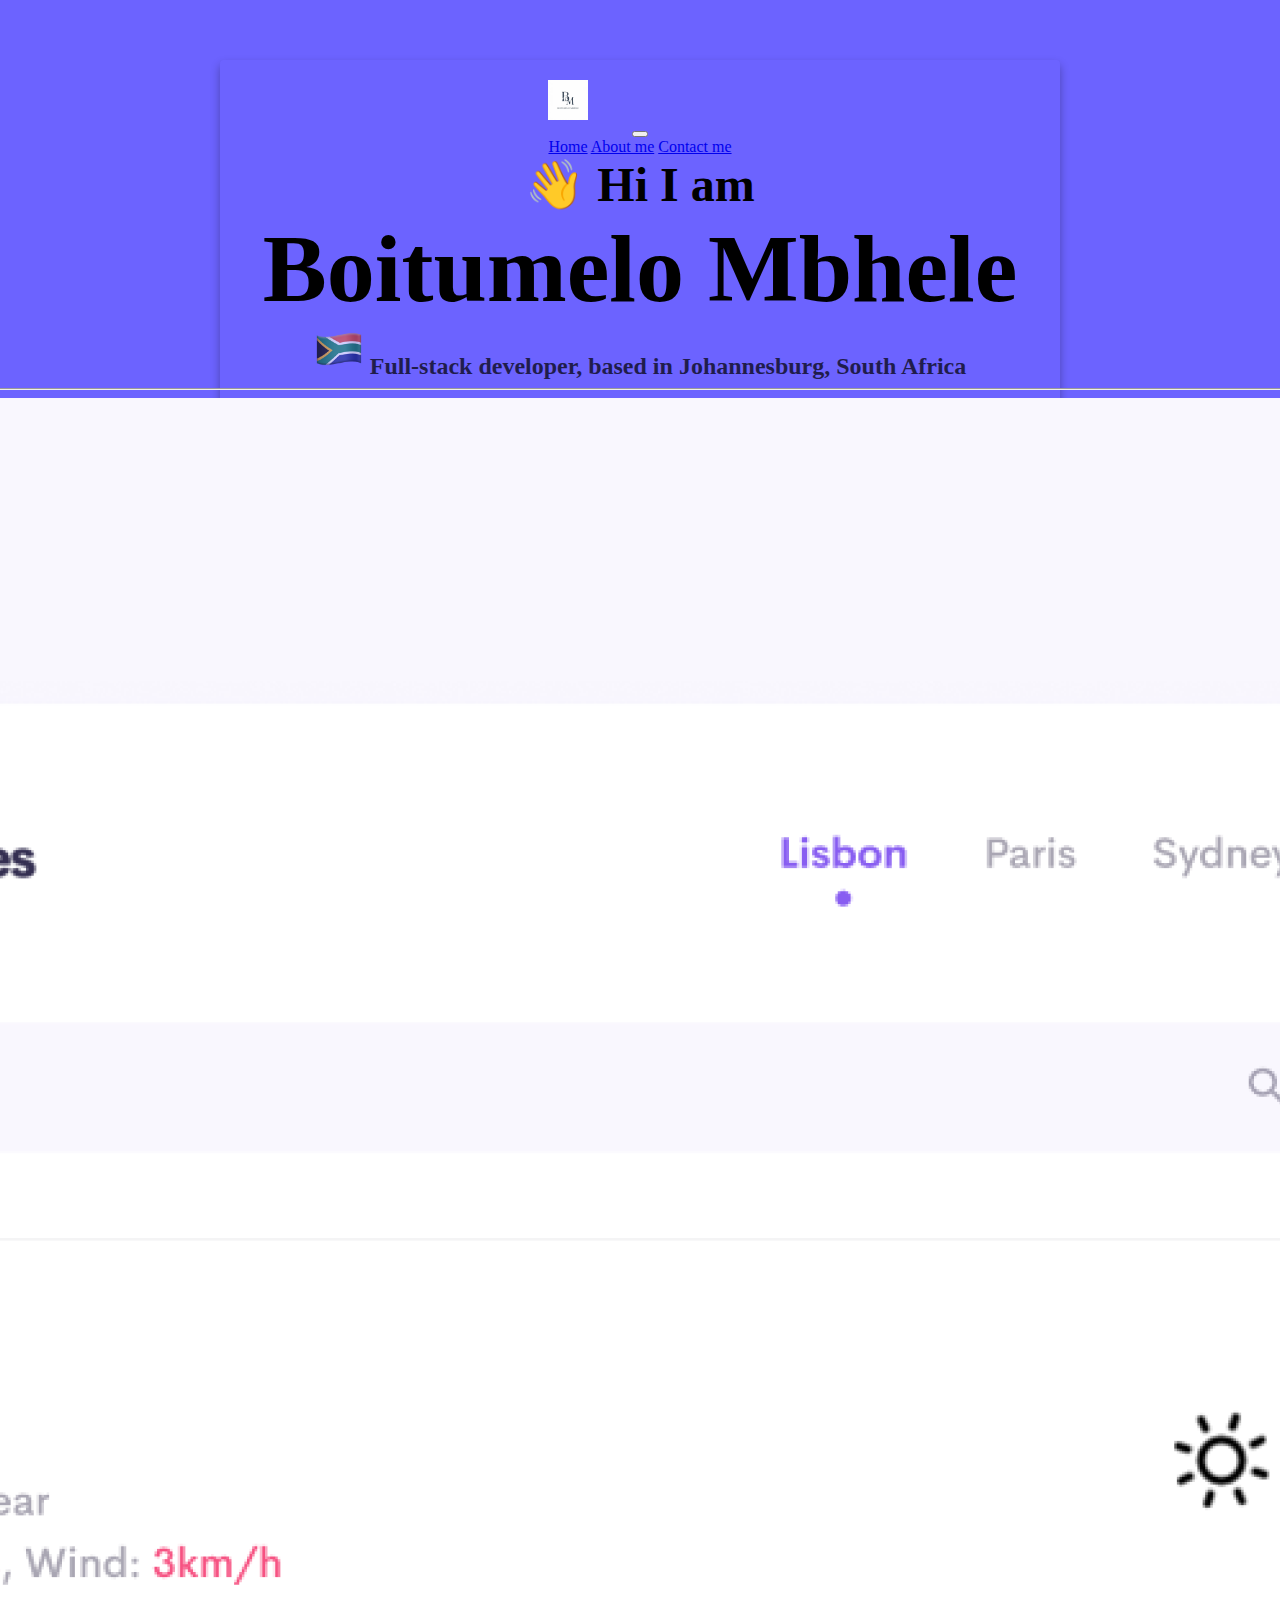
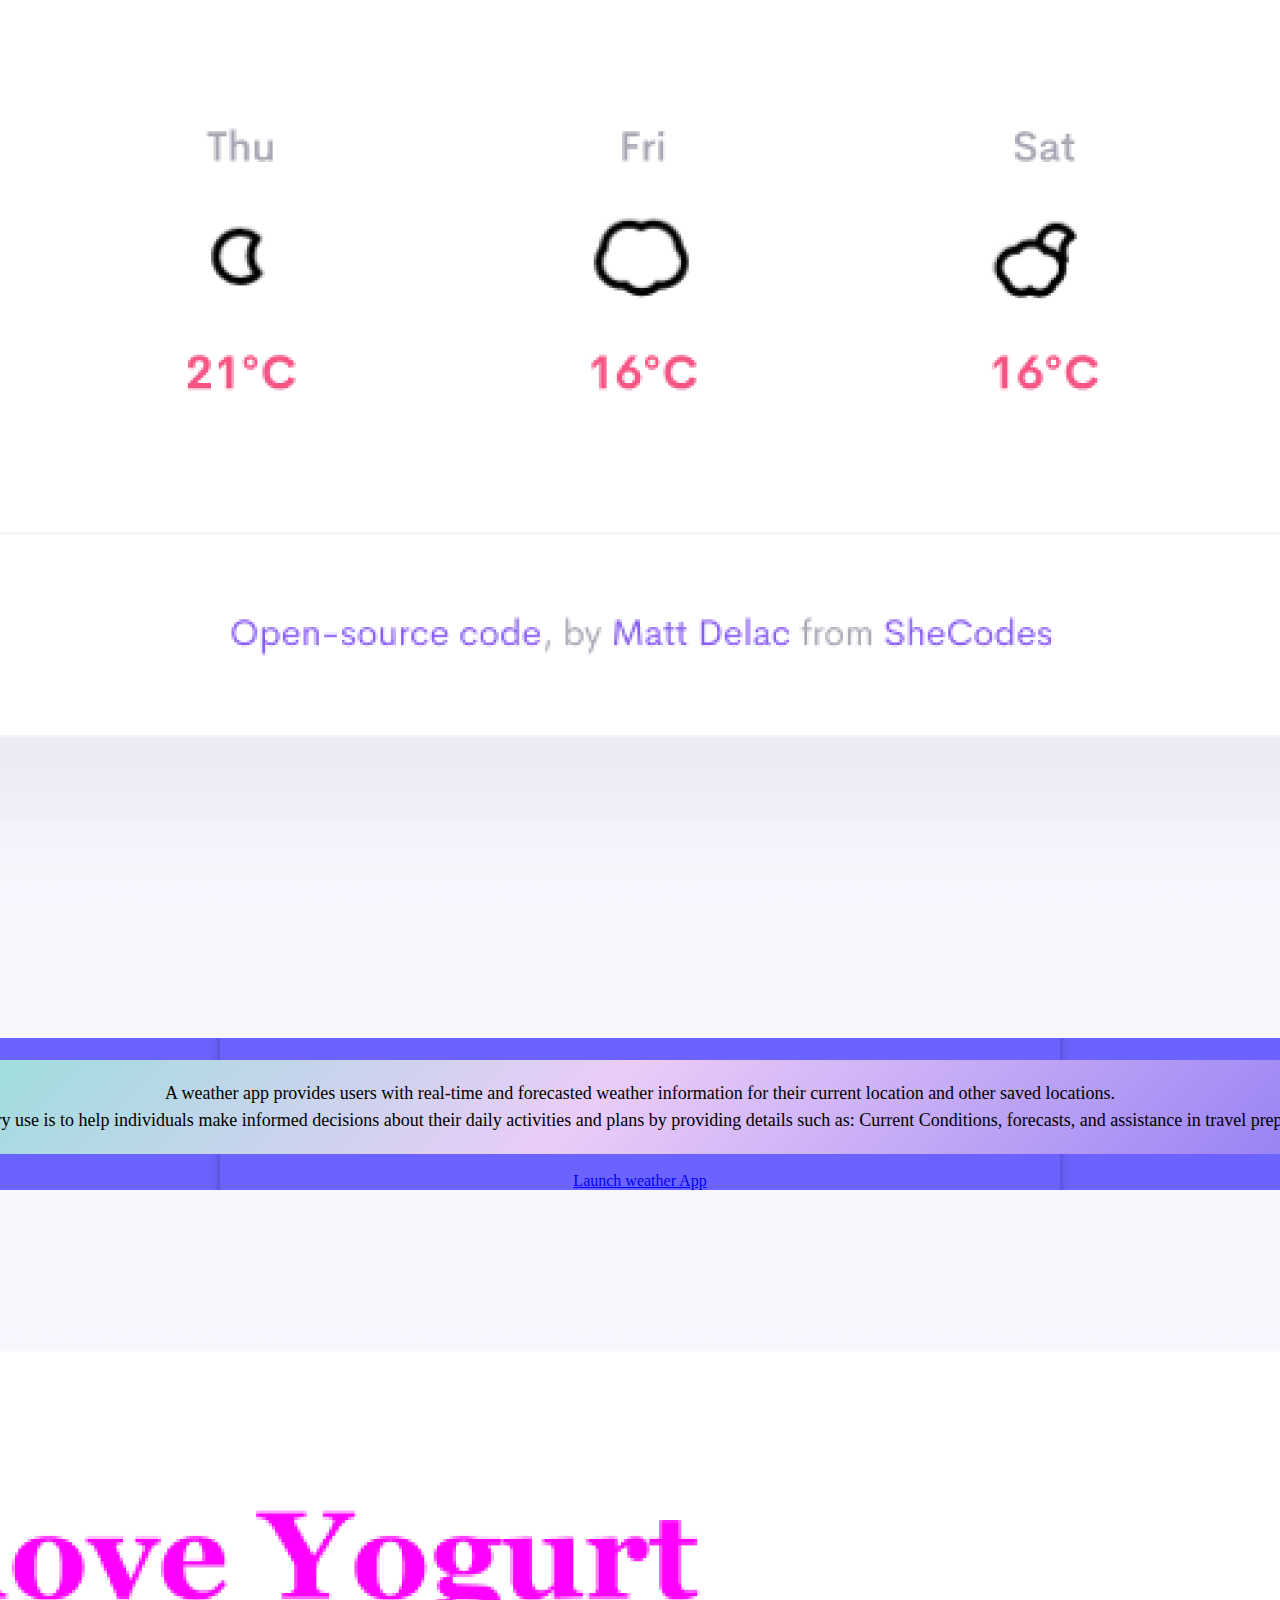
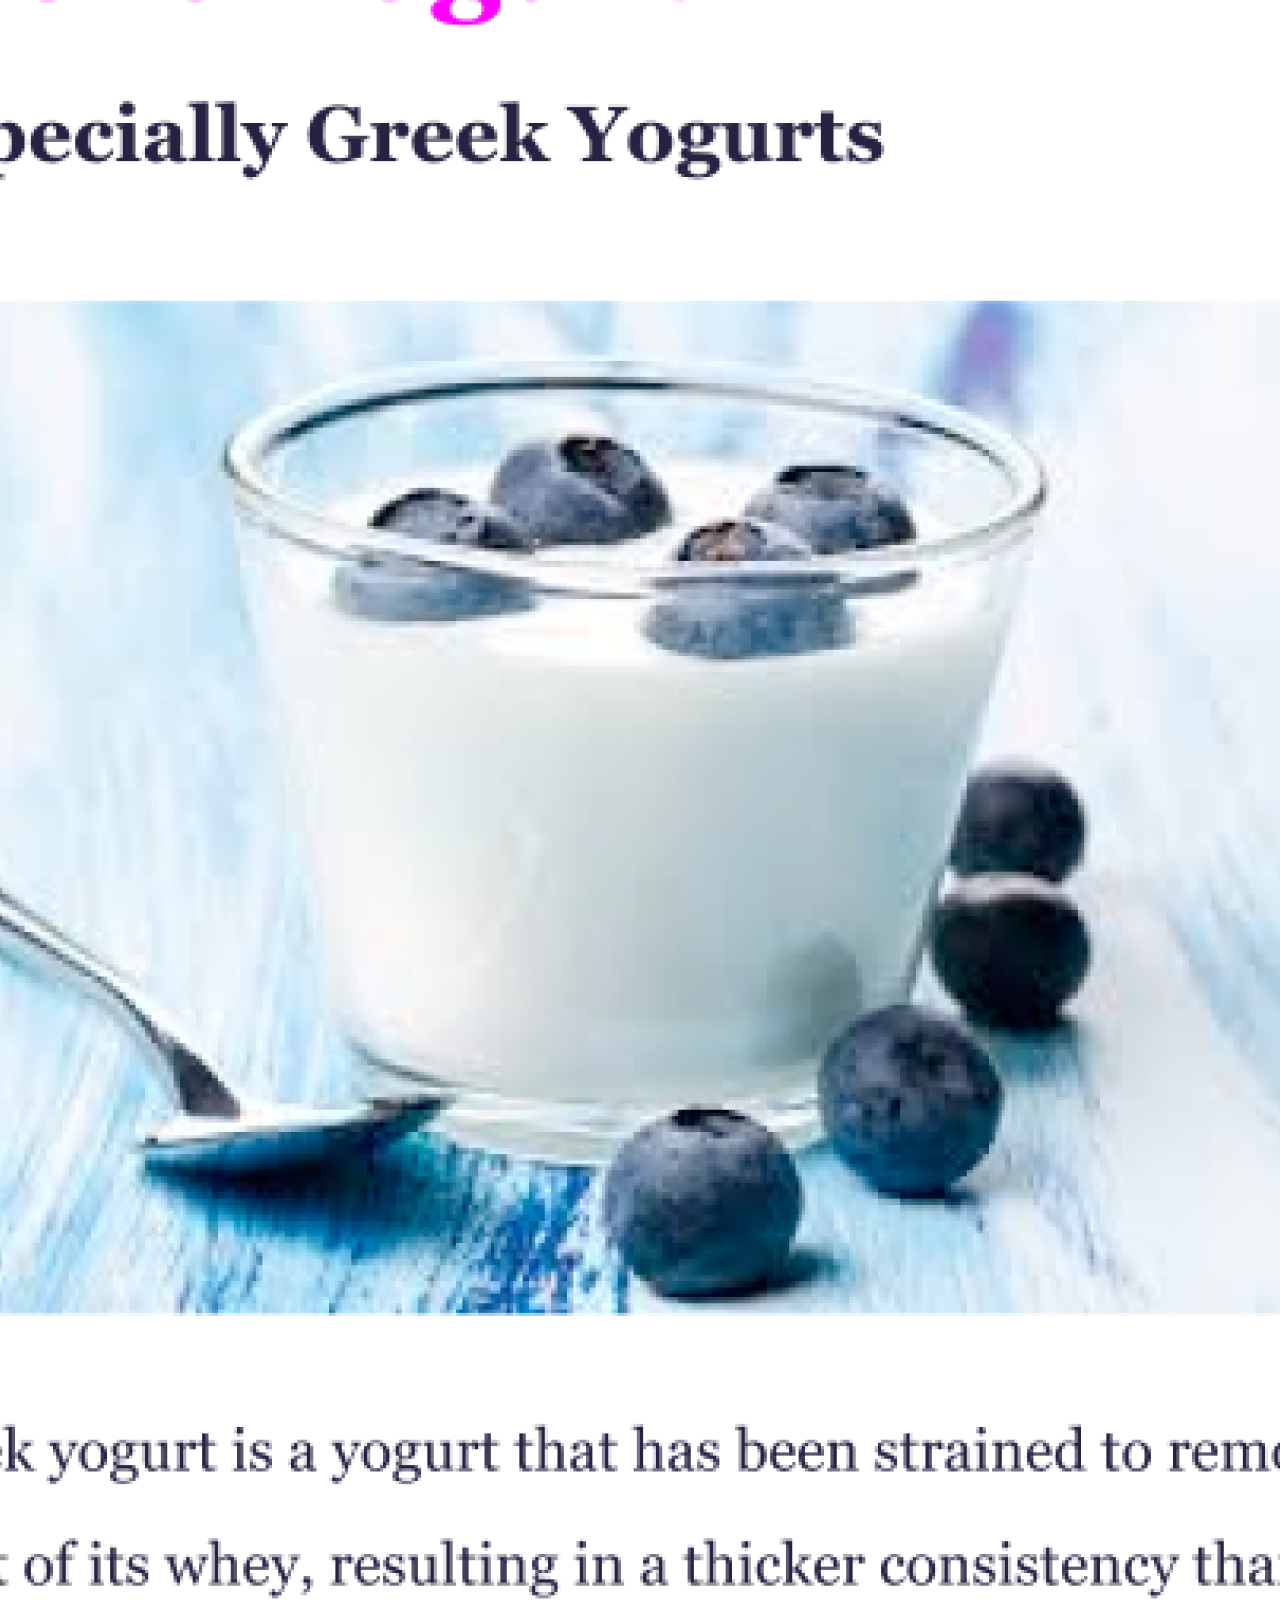
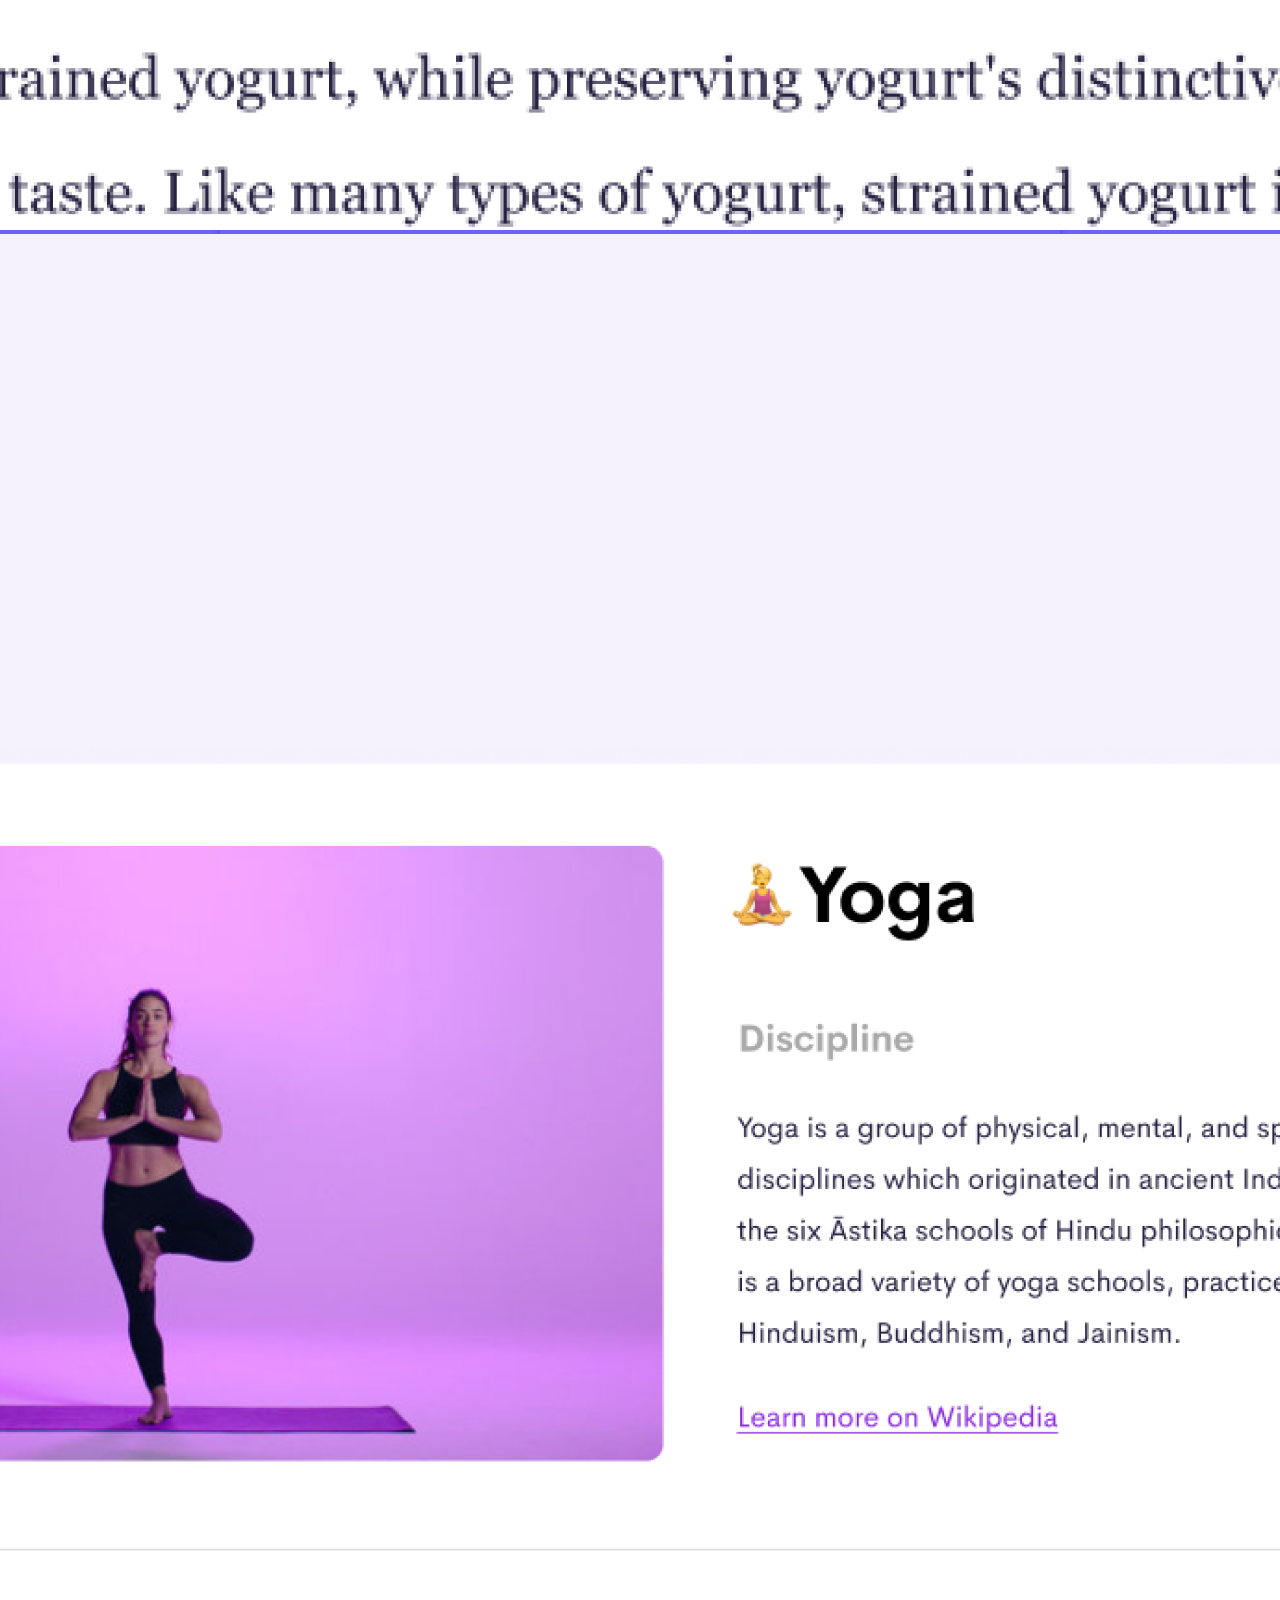
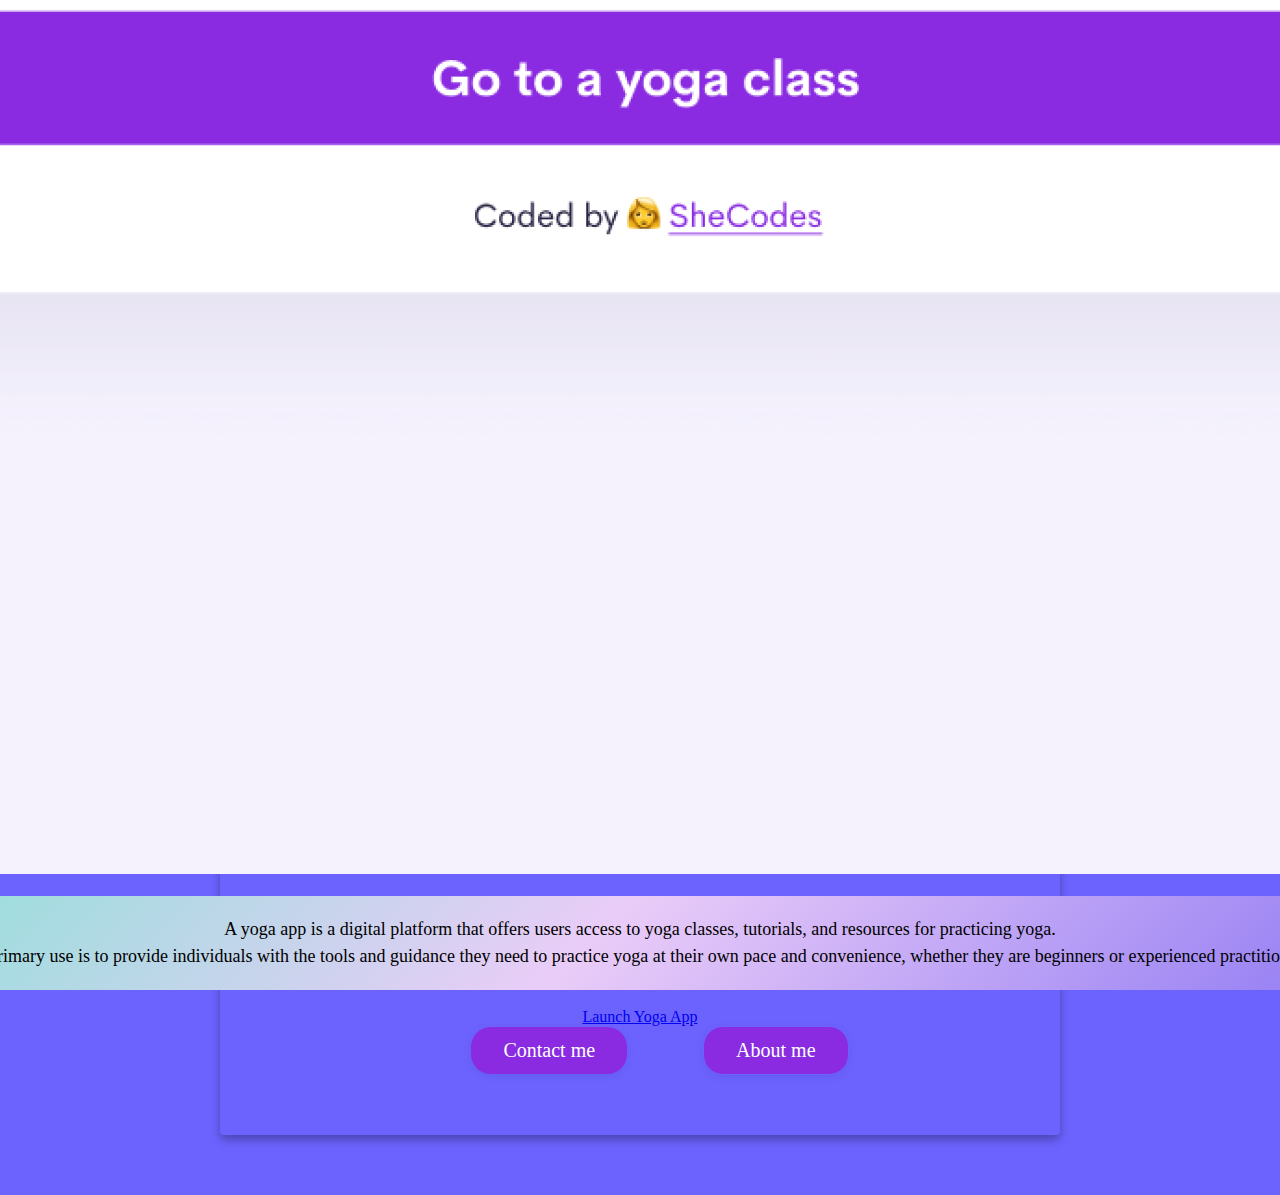
<file: index.html>
<!DOCTYPE html>
<html lang="en">
  <head>
    <meta charset="UTF-8" />
    <link rel="stylesheet" href="CSS/style.css" />
    <script src="https://cdn.jsdelivr.net/npm/bootstrap@5.3.6/dist/js/bootstrap.bundle.min.js" integrity="sha384-j1CDi7MgGQ12Z7Qab0qlWQ/Qqz24Gc6BM0thvEMVjHnfYGF0rmFCozFSxQBxwHKO" crossorigin="anonymous"></script>
    <link href="https://cdn.jsdelivr.net/npm/bootstrap@5.3.6/dist/css/bootstrap.min.css" rel="stylesheet" integrity="sha384-4Q6Gf2aSP4eDXB8Miphtr37CMZZQ5oXLH2yaXMJ2w8e2ZtHTl7GptT4jmndRuHDT" crossorigin="anonymous">
    <meta http-equiv="X-UA-Compatible" content="IE=edge" />
    <meta name="viewport" content="width=device-width, initial-scale=1.0" />
    <meta name="description" content="Boitumelo Mbhele's personal website showcasing her work as a front-end developer, including a weather app and yoga app.">
    <meta name="keywords" content="Boitumelo Mbhele, front-end developer, weather app, yoga app, personal website">
    <meta name="author" content="Boitumelo Mbhele">
    <title>Full-stack Developer | Boitumelo Mbhele</title>
  </head>
  <body class="homepage-layout">
    <nav class="navbar navbar-expand-lg bg-body-tertiary fixed-top">
      <div class="container-fluid">
        <a class="navbar-brand" href="index.html">
          <img src="images/BM logo.png" class="img-fluid rounded navbar-logo shadow-sm" alt="logo with my name" style="height: 40px; width: auto;">
        </a>
        <button class="navbar-toggler" type="button" data-bs-toggle="collapse" data-bs-target="#navbarNavAltMarkup" aria-controls="navbarNavAltMarkup" aria-expanded="false" aria-label="Toggle navigation">
          <span class="navbar-toggler-icon"></span>
        </button>
        <div class="collapse navbar-collapse" id="navbarNavAltMarkup">
          <div class="navbar-nav">
            <a class="nav-link active" aria-current="page" href="index.html" title="Go to the homepage"> Home</a>
            <a class="nav-link" href="about.html"  title="Learn more about Boitumelo Mbhele"> About me</a>
            <a class="nav-link" href="about.html#contact-me" title="Get in touch with Boitumelo Mbhele"> Contact me</a>
          </div>
        </div>
      </div>
    </nav> 

    <div class="container mt-5 pt-5">
      <div class="row">
        <div class="col-12 text-center mb-4">
          <h2>👋 Hi I am</h2>
          <h1>Boitumelo Mbhele</h1>
          <h3>
            <img src="images/flag.webp" class="img-fluid rounded shadow-sm" alt="RSA flag" style="max-width: 50px;">
            Full-stack developer, based in Johannesburg, South Africa
          </h3>
          <hr>
        </div>
      </div>
      <div class="row align-items-center mb-4">
        <div class="col-md-6 mb-4 text-center">
          <img src="images/weather.png" class="img-fluid shadow-sm rounded border p-3" alt="weather app image">
        </div>
        <div class="col-md-6 mb-4 d-flex flex-column justify-content-center align-items-center">
          <p class="text-center rounded">
            A weather app provides users with real-time and forecasted weather information for their current location and other saved locations.<br>
            Its primary use is to help individuals make informed decisions about their daily activities and plans by providing details such as: Current Conditions, forecasts, and assistance in travel preparedness.
          </p>
          <a href="https://boitumelombhele.netlify.app/" class="btn btn-success mt-2">Launch weather App</a>
        </div>
      </div>
      <div class="row align-items-center mb-4">
        <div class="col-md-6 mb-4 text-center">
          <img src="images/yogurt.png" class="img-fluid shadow-sm rounded border mt-5 p-3" alt="yogurt image">
        </div>
        <div class="col-md-6 mb-4 text-center">
          <img src="images/yoga.png" class="img-fluid shadow-sm rounded border mt-5 p-3" alt="yoga image">
          <p class="text-center rounded mt-3">
            A yoga app is a digital platform that offers users access to yoga classes, tutorials, and resources for practicing yoga.<br>
            Its primary use is to provide individuals with the tools and guidance they need to practice yoga at their own pace and convenience, whether they are beginners or experienced practitioners.
          </p>
          <a href="https://github.com/Boitybanks" class="btn btn-success mt-2">Launch Yoga App</a>
        </div>
      </div>
      <div class="row">
        <div class="col-12 text-center" id="custom-btn">
          <a href="about.html#contact" class="contact-link me-3 custom-btn" title="Get in touch with Boitumelo Mbhele">Contact me</a>
          <a href="about.html" class="about-link custom-btn" title="Learn more about Boitumelo Mbhele">About me</a>
        </div>
      </div>
    </div>
  </body>
</html>
</file>
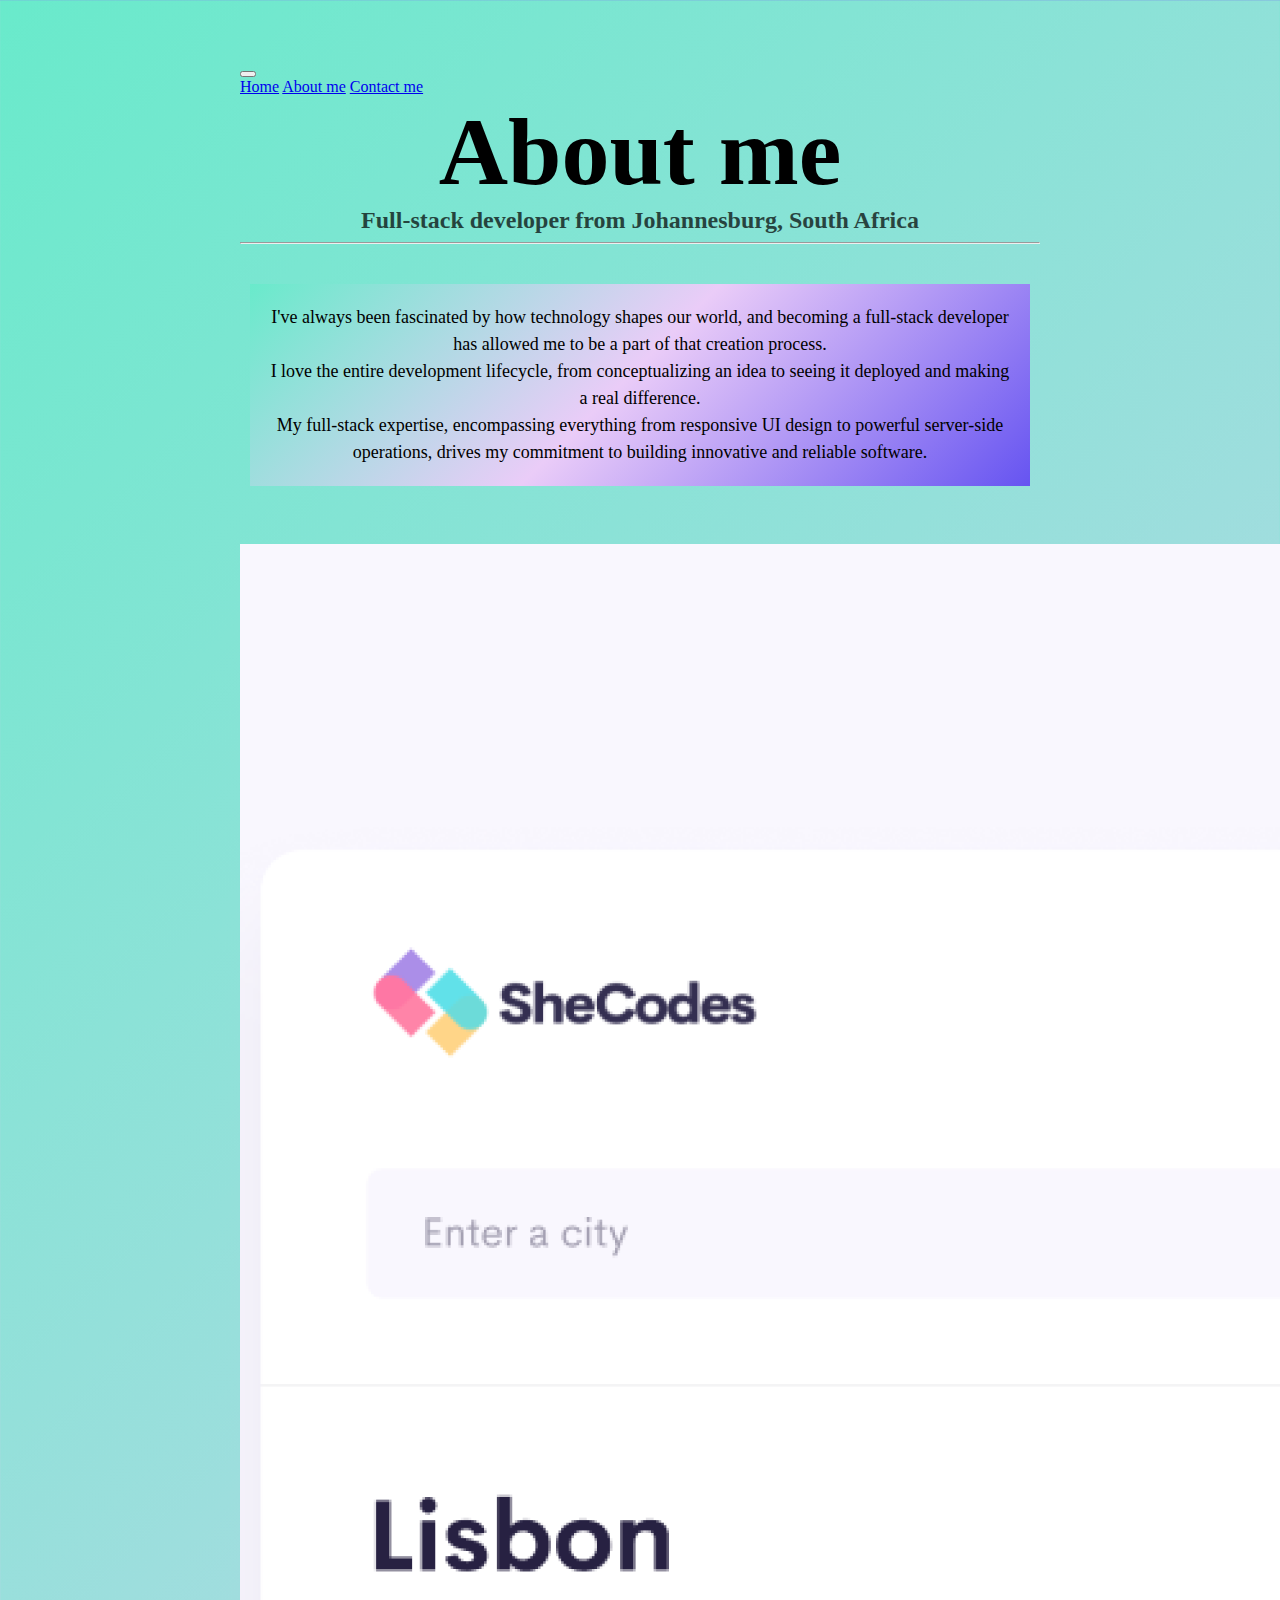
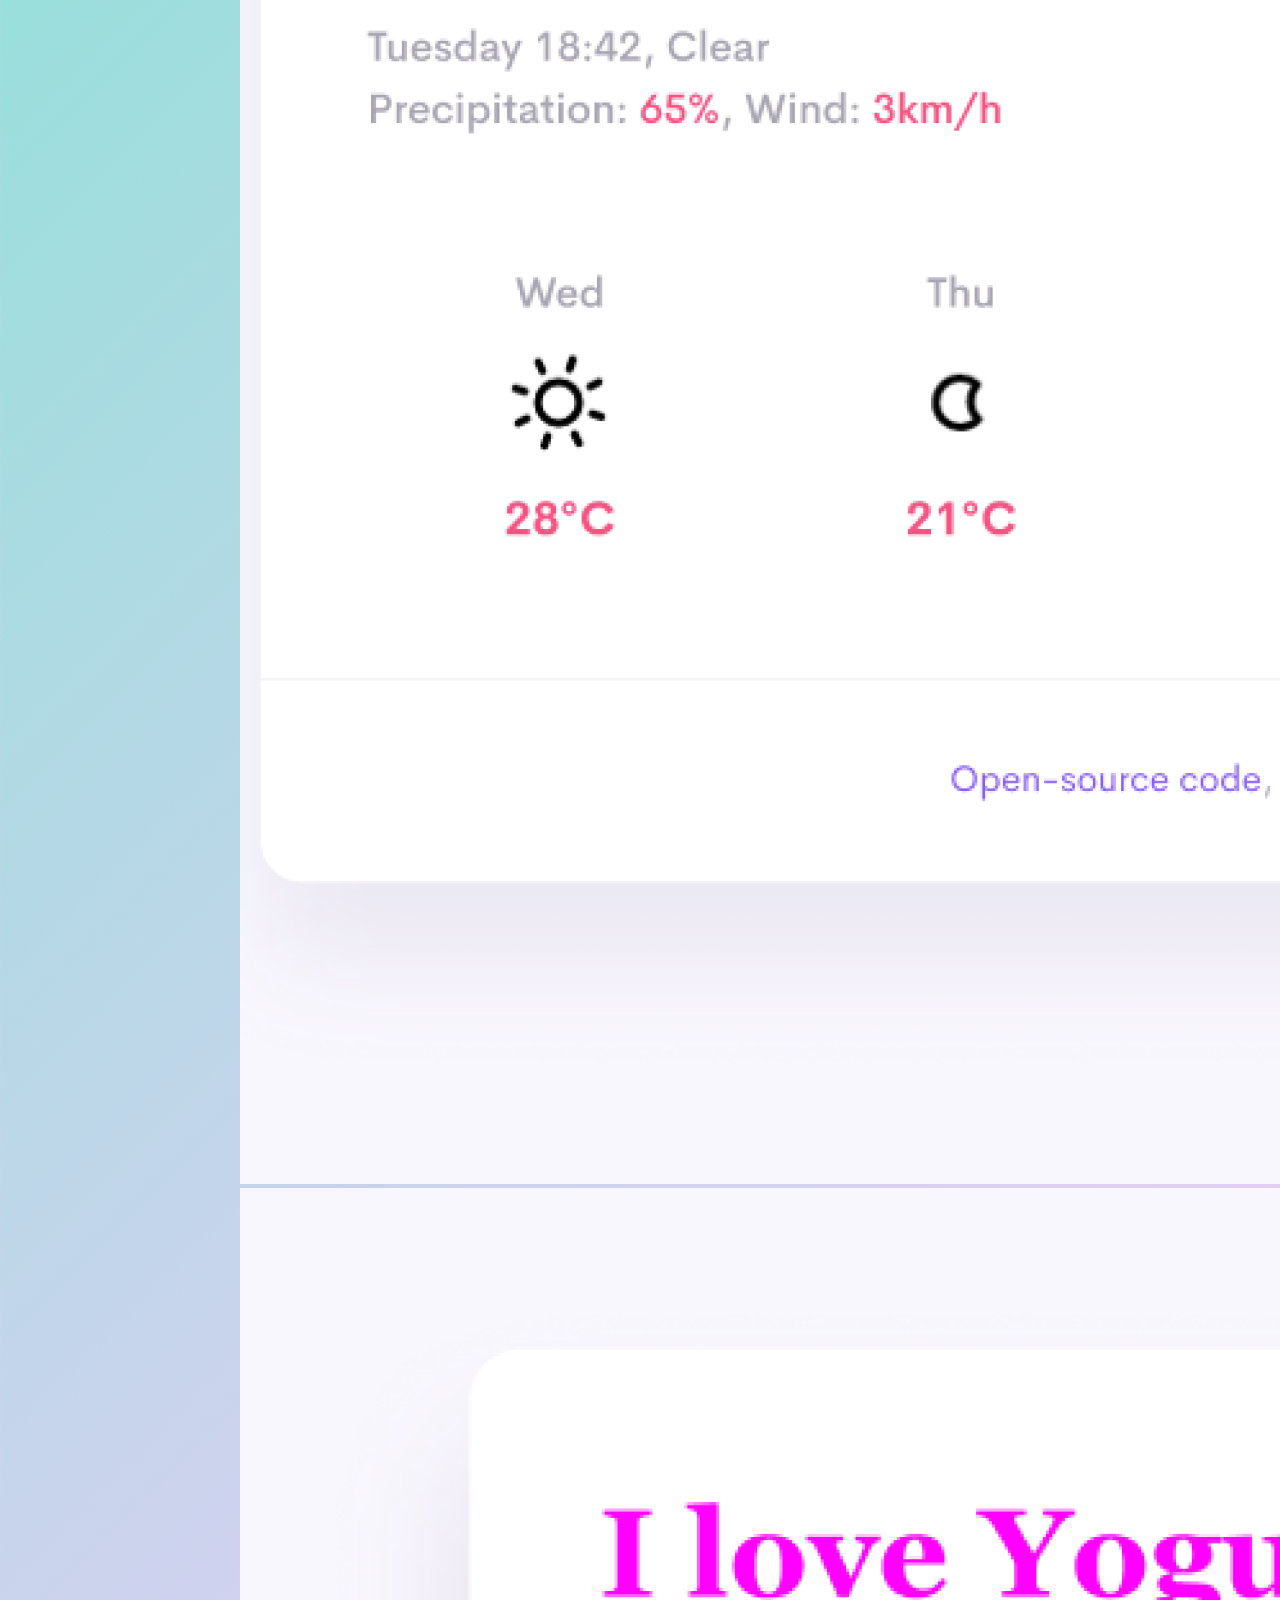
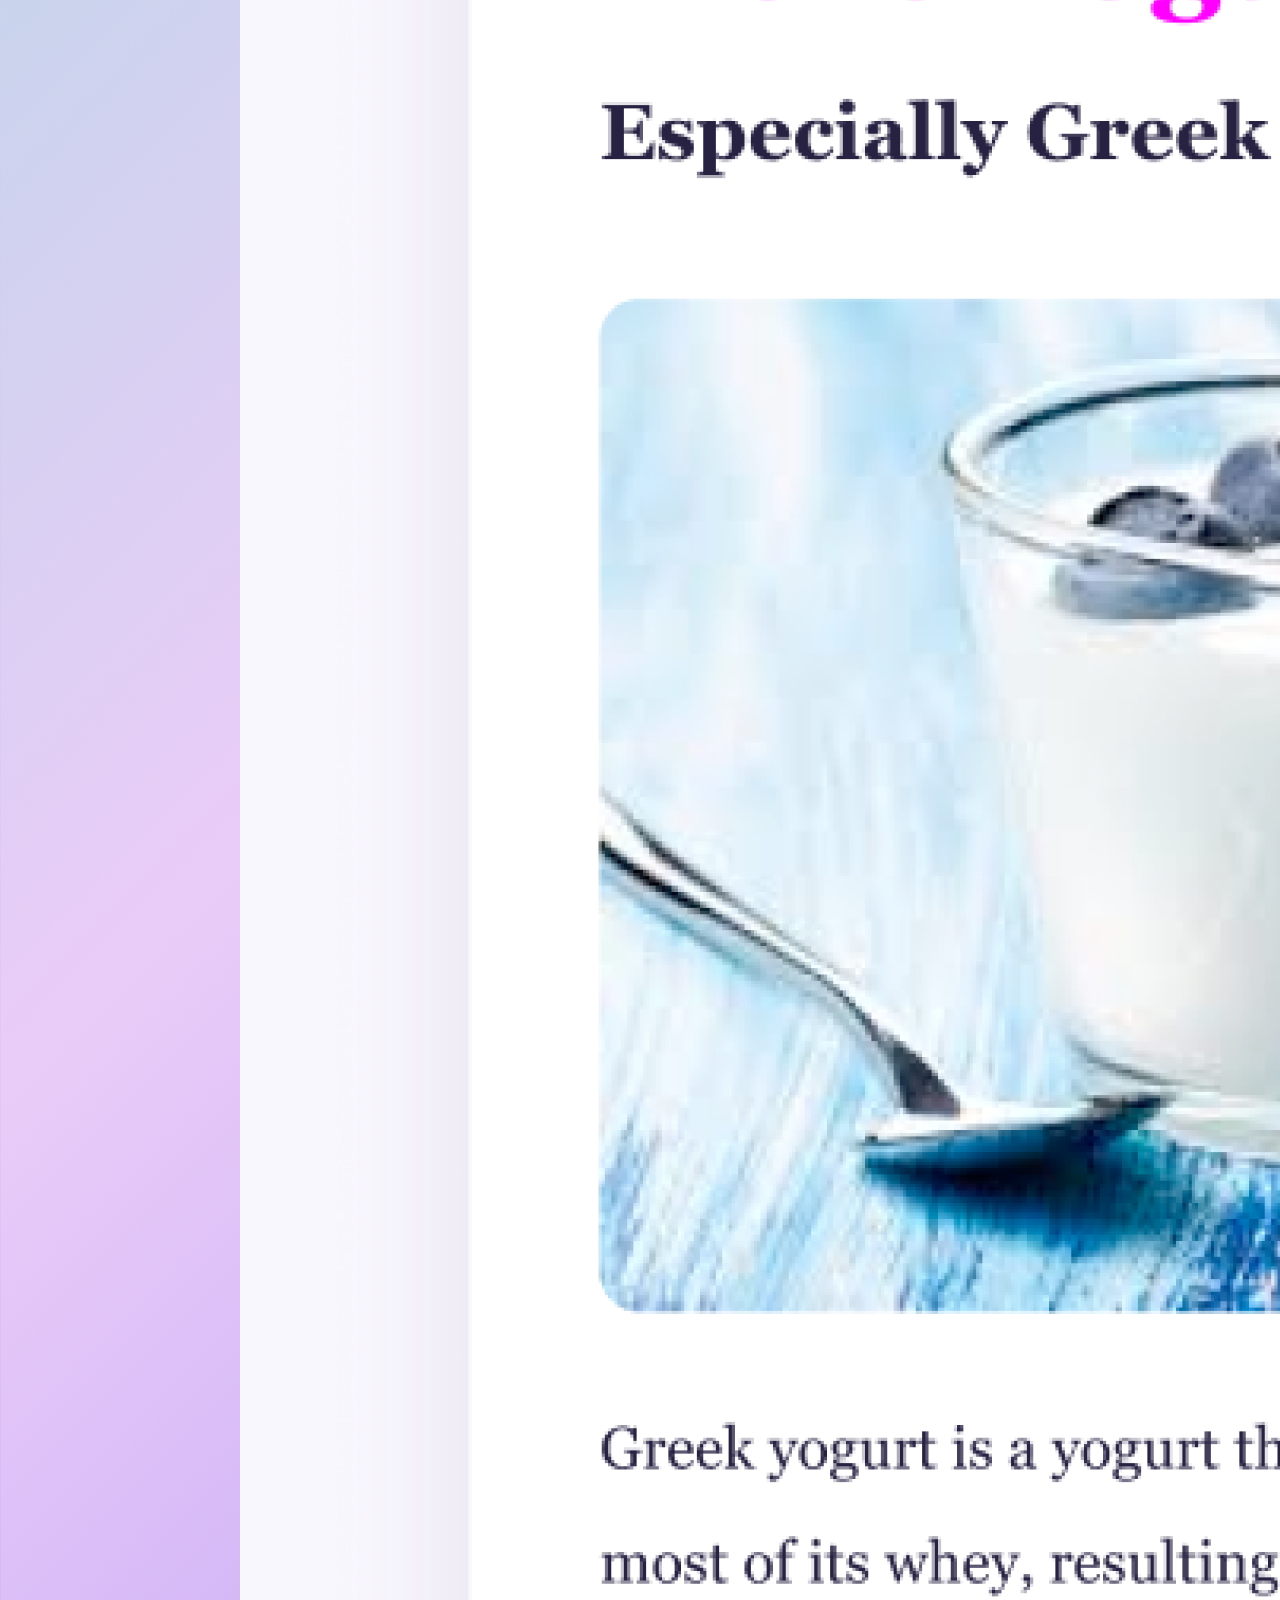
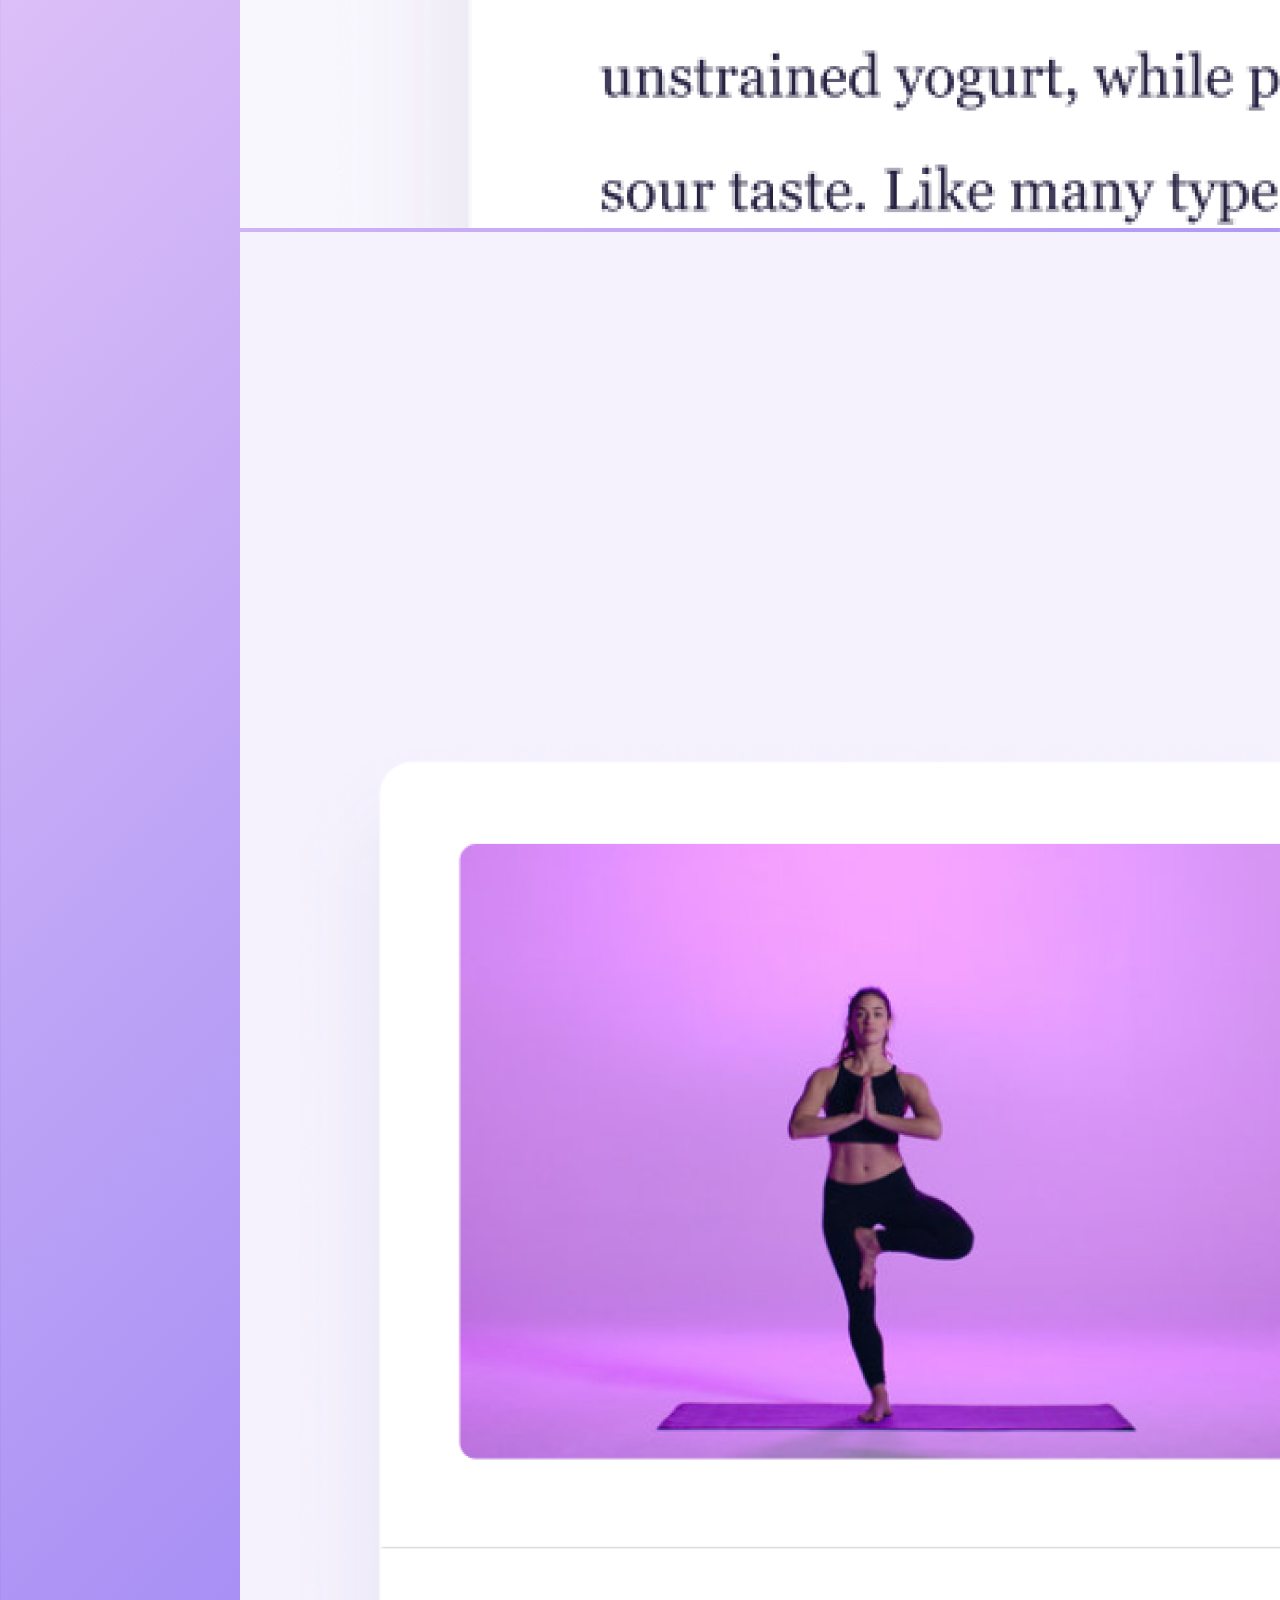
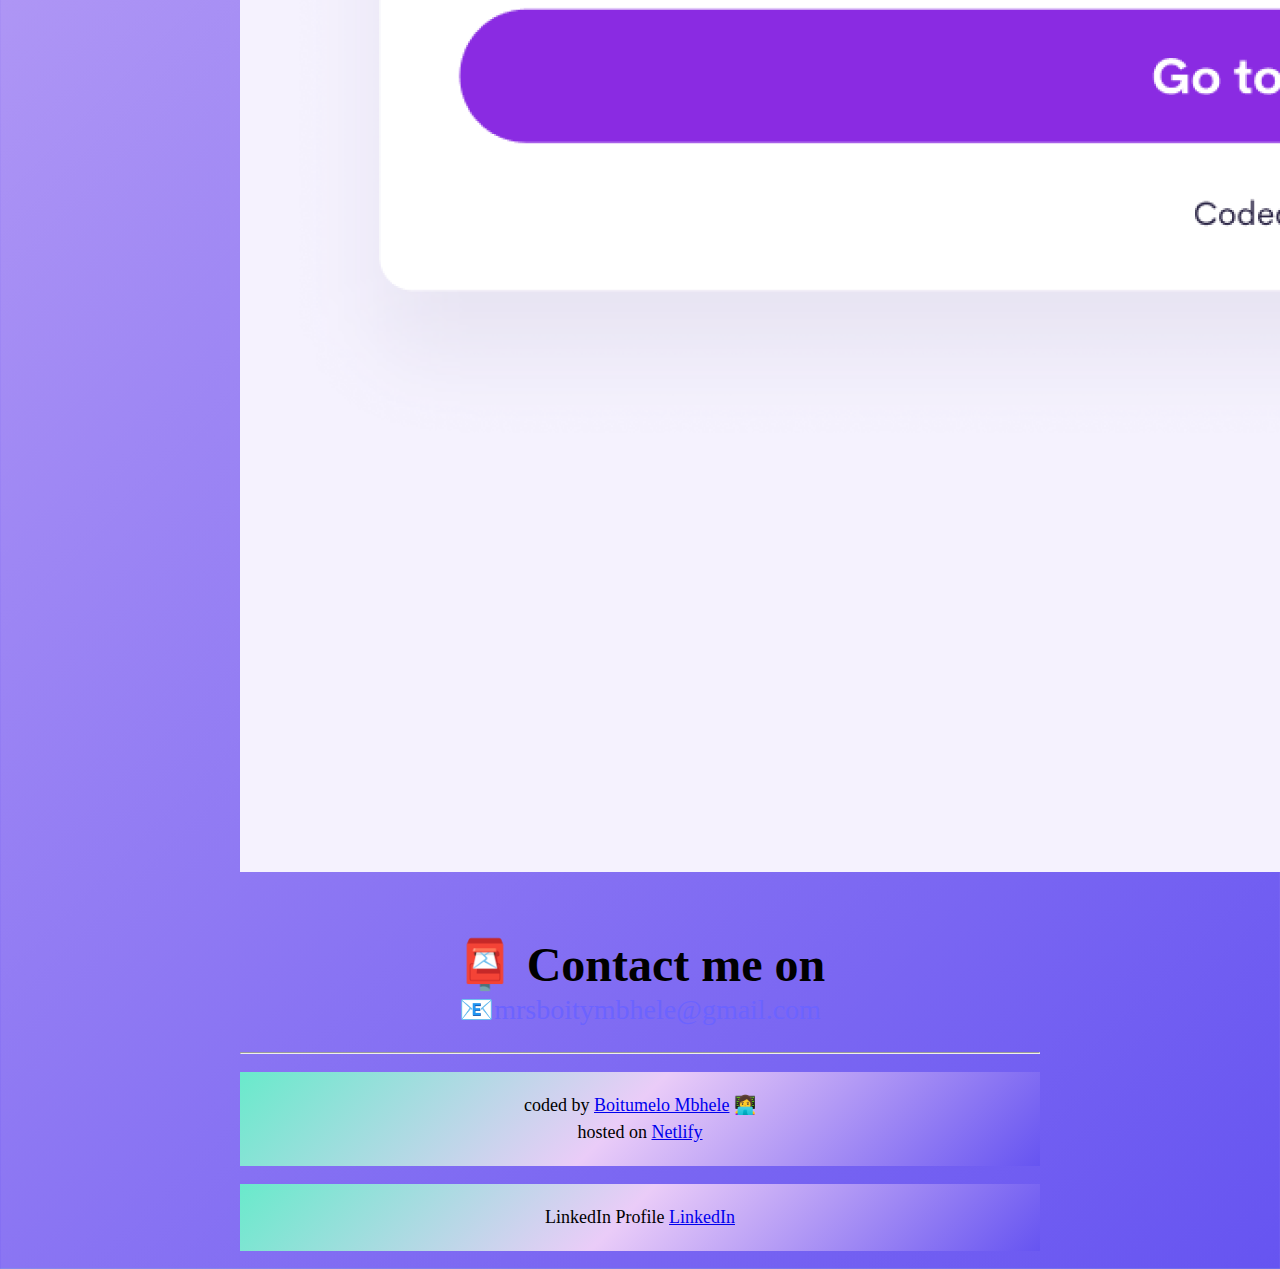
<file: about.html>
<!DOCTYPE html>
<html lang="en">
  <head>
    <meta charset="UTF-8" />
    <link rel="stylesheet" href="CSS/style.css" />
    <link
      href="https://cdn.jsdelivr.net/npm/bootstrap@5.3.6/dist/css/bootstrap.min.css"
      rel="stylesheet"
      integrity="sha384-4Q6Gf2aSP4eDXB8Miphtr37CMZZQ5oXLH2yaXMJ2w8e2ZtHTl7GptT4jmndRuHDT"
      crossorigin="anonymous"
    />
    <script
      src="https://cdn.jsdelivr.net/npm/bootstrap@5.3.6/dist/js/bootstrap.bundle.min.js"
      integrity="sha384-j1CDi7MgGQ12Z7Qab0qlWQ/Qqz24Gc6BM0thvEMVjHnfYGF0rmFCozFSxQBxwHKO"
      crossorigin="anonymous"
    ></script>
    <meta http-equiv="X-UA-Compatible" content="IE=edge" />
    <meta name="viewport" content="width=device-width, initial-scale=1.0" />
    <meta name="description" content="Boitumelo Mbhele's personal website showcasing her work as a front-end developer, including a weather app and yoga app.">
    <meta name="keywords" content="Boitumelo Mbhele, front-end developer, weather app, yoga app, personal website">
    <meta name="author" content="Boitumelo Mbhele">
    <title>About Boitumelo Mbhele as a full-stack developer</title>
  </head>

  <body class="aboutpage-layout">
    <nav class="navbar navbar-expand-lg bg-body-tertiary fixed-top">
      <div class="container-fluid">
        <a class="#" href="index.html">
        </a>
        <button class="navbar-toggler" type="button" data-bs-toggle="collapse" data-bs-target="#navbarNavAltMarkup" aria-controls="navbarNavAltMarkup" aria-expanded="false" aria-label="Toggle navigation">
          <span class="navbar-toggler-icon"></span>
        </button>
        <div class="collapse navbar-collapse" id="navbarNavAltMarkup">
          <div class="navbar-nav">
            <a class="nav-link active" aria-current="page" href="index.html" title="Go to the homepage">Home</a>
            <a class="nav-link" href="about.html" title="Learn more about Boitumelo Mbhele">About me</a>
            <a class="nav-link" href="about.html#contact-me" title="Get in touch with Boitumelo Mbhele">Contact me</a>

          </div>
        </div>
      </div>
    </div>
    </nav>

    <h1>About me</h1>
    <h3>Full-stack developer from Johannesburg, South Africa</h3>
    <hr>
    <div class="about-paragraphs">
      <p>
        I've always been fascinated by how technology shapes our world, and
        becoming a full-stack developer has allowed me to be a part of that
        creation process. <br>
        I love the entire development lifecycle, from
        conceptualizing an idea to seeing it deployed and making a real
        difference. <br> 
        My full-stack expertise, encompassing everything from
        responsive UI design to powerful server-side operations, drives my
        commitment to building innovative and reliable software.
      </p>
    </div>
      <br>
      <div class="container">
        <div class="row">
            <div class="col-sm-4"> <img src="images/weather.png" class="img-fluid shadow rounded" alt="weather app image"></div>
            <div class="col-sm-4"> <img src="images/yogurt.png" class="img-fluid shadow rounded" alt="yogurt image"></div>
            <div class="col-sm-4"> <img src="images/yoga.png" class="img-fluid shadow rounded" alt="yoga image"></div>
        </div>
    </div>
<footer class="footer">
    <div id="contact-me">
      <h2>📮 Contact me on</h2>
      <a href="mailto:mrsboitymbhele@gmail.com" class="email-link small" title="Send an email to Boitumelo Mbhele" target="_blank"> 
         📧mrsboitymbhele@gmail.com
      </a>
     <br>
     <hr>
      <p class="rounded shadow small">coded by <a href="https://github.com/Boitybanks" title="View Boitumelo Mbhele's GitHub profile" target="_blank">Boitumelo Mbhele</a> 👩‍💻 <br>
      hosted on <a href="https://app.netlify.com/teams/boitybanks/projects" title="View Boitumelo Mbhele's Netlify projects" target="_blank">Netlify</a></p>
      <p class="text-center rounded shadow small"> LinkedIn Profile <a href="https://www.linkedin.com/in/boitumelo-d-mbhele-83768952/" class="linkedin-link" title="View Boitumelo Mbhele's LinkedIn profile" target="_blank">LinkedIn</a></p>
    </div>
  </footer>
  </body>
</html>
</file>
<file: CSS/style.css>
:root {
  --primary-color: #6c63ff;
  --secondary-color: #f5f2fe;
  --box-shadow: 0 5px 10px rgba(0, 0, 0, 0.3);
}

body {
  margin: 60px auto;
  max-width: 800px;
  padding-top: 60px;
  background: linear-gradient(-225deg, #69eacb 0%, #eaccf8 48%, #6654f1 100%);
}
.aboutpage-layout {
  margin: auto;
}
.homepage-layout {
  margin: auto;
  text-align: center;
  border-radius: 4px;
  padding: 20px;
  background: var(--primary-color);
  box-shadow: var(--box-shadow);
  max-width: 800px;
  margin-top: 60px;
  margin-bottom: 60px;
  position: relative;
  display: flex;
  flex-direction: column;
  align-items: center;
  justify-content: center;
}

h1,
h2,
h3 {
  text-align: center;
  margin: 0;
}

h1 {
  font-size: 96px;
}

h2 {
  font-size: 48px;
}

h3 {
  font-size: 24px;
  opacity: 0.7;
}

p {
  background: var(--secondary-color);
  padding: 20px;
  border-radius: 4px;
  font-size: 18px;
  line-height: 1.5;
  text-align: center;
}

.navigation-links {
  display: flex;
  margin-top: 40px;
  justify-content: center;
}

.navigation-links a {
  margin: 20px;
  border-radius: 4px;
  padding: 20px 15px;
  text-decoration: none;
  text-transform: capitalize;
}

.contact-link {
  background: var(--primary-color);
  box-shadow: var(--box-shadow);
  color: white;
}

.about-link {
  color: var(--primary-color);
  border: 1px solid var(--primary-color);
}

.homepage-link {
  color: var(--primary-color);
  text-align: center;
  display: block;
}

.about-paragraphs {
  display: flex;
  margin: 30px 0;
}

.about-paragraphs p {
  margin: 10px;
}

.email-link {
  display: flex;
  justify-content: center;
  color: var(--primary-color);
  font-size: 28px;
  text-decoration: none;
}

.email-link:hover {
  text-decoration: underline;
}
.navbar-logo {
  height: 70px;
  width: auto;
  vertical-align: middle;
}
.navbar-brand {
  display: flex;
  align-items: center;
}
.footer {
  margin-top: 60px;
}
p {
  background: linear-gradient(-225deg, #69eacb 0%, #eaccf8 48%, #6654f1 100%);
  border-radius: 0%;
  shape-outside: none;
}

.custom-btn {
  text-align: center;
  font-size: 1.25rem;
  padding: 0.75rem 2rem;
  border-radius: 20px;
  background:#8A2BE2;
  color: #fff !important;
  text-decoration: none;
  transition: background 0.2s, box-shadow 0.2s;
  box-shadow: 0 2px 8px rgba(0,0,0,0.08);
  margin-right: 2rem;
  margin-left: 40px;
  margin-bottom: 40px;
  display:inline-flex;
  justify-content: center;
  align-items: center;
}
.custom-btn:last-child {
  margin-right: 0;
}
.custom-btn:hover,
.custom-btn:focus {
  background:#FF00FF;
  color: #fff;
  text-decoration: none;
  box-shadow: 0 4px 16px rgba(0,0,0,0.12);
}
</file>
